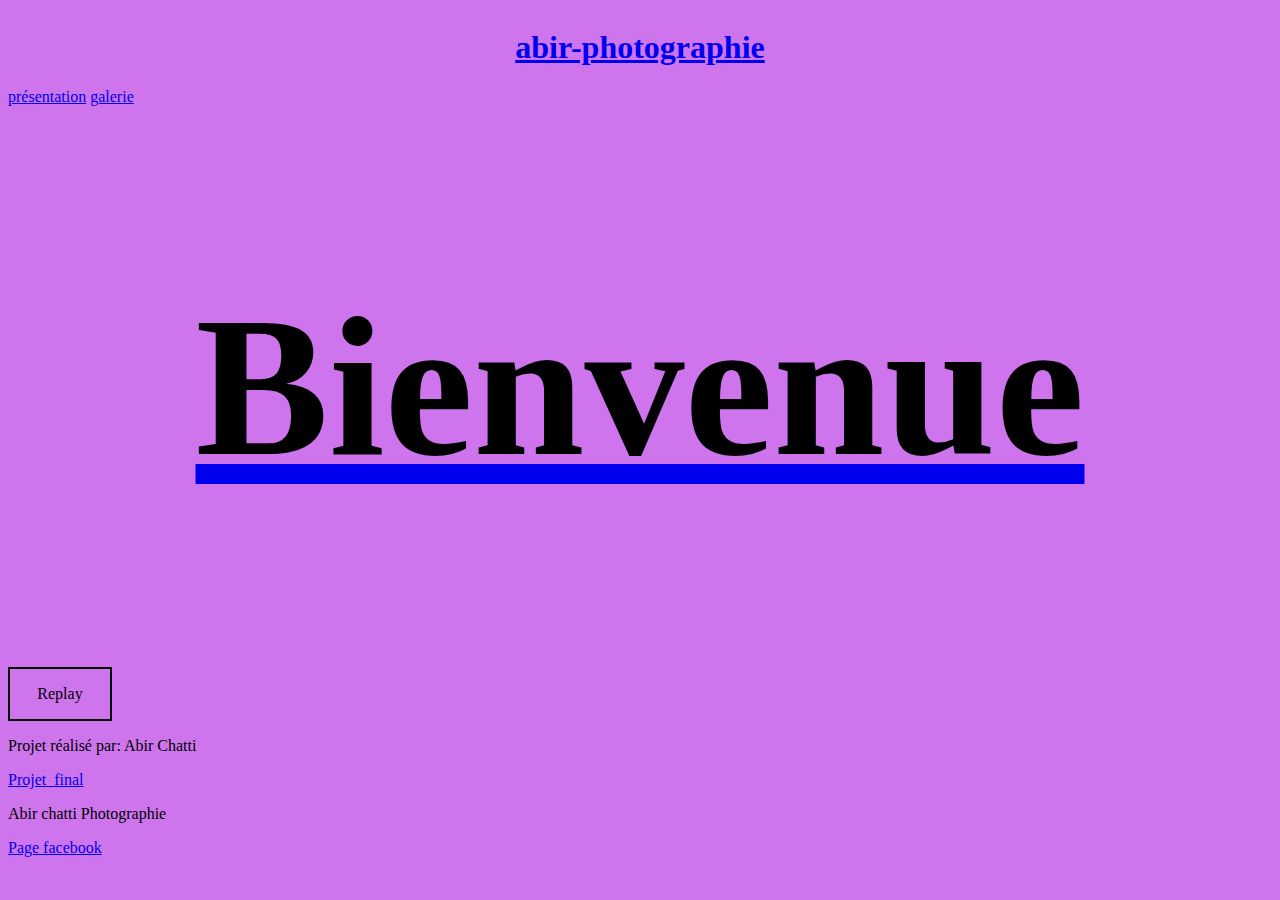
<file: projet_final/index.html>
<!DOCTYPE html>
<html lang="en">
<head>
    <meta charset="UTF-8">
    <meta http-equiv="X-UA-Compatible" content="IE=edge">
    <meta name="viewport" content="width=device-width, initial-scale=1.0">
    <title>accueil</title>
    <link rel="stylesheet" href="feuilles_css/style.css">
</head>
<body class="page-accueil">  

</div>
    <header>
       <a href="index.html">
           <div class="bouton">
        <h1 class="abir-photographie">abir-photographie </h1> </div>
    
    </a>   
    <a href="presentation.html"> présentation</a>
    <a href="galerie.html">galerie</a>
    </header>
    <sectionc class="section-accueil" >
<a href="galerie.html">
        <div class="wrapper-animation">
            <h2 class="hello transparance ">Bienvenue</h2>
        </div></a>
        <div class="wrapper-bouton">
            <div class="bouton replay">Replay</div>
        </div>
    
    </section>

    <footer><p>Projet réalisé par: Abir Chatti </p>
        <a href="https://github.com/bellachatti/JournalDeBordAbir">Projet_final</a>


<p> Abir chatti Photographie</p>

      
<a href="https://www.facebook.com/Air.Chatti.Photographie"  >Page facebook</a>
    </footer> 


</body>
<script src="Js /java.js"></script>
</html>
</file>
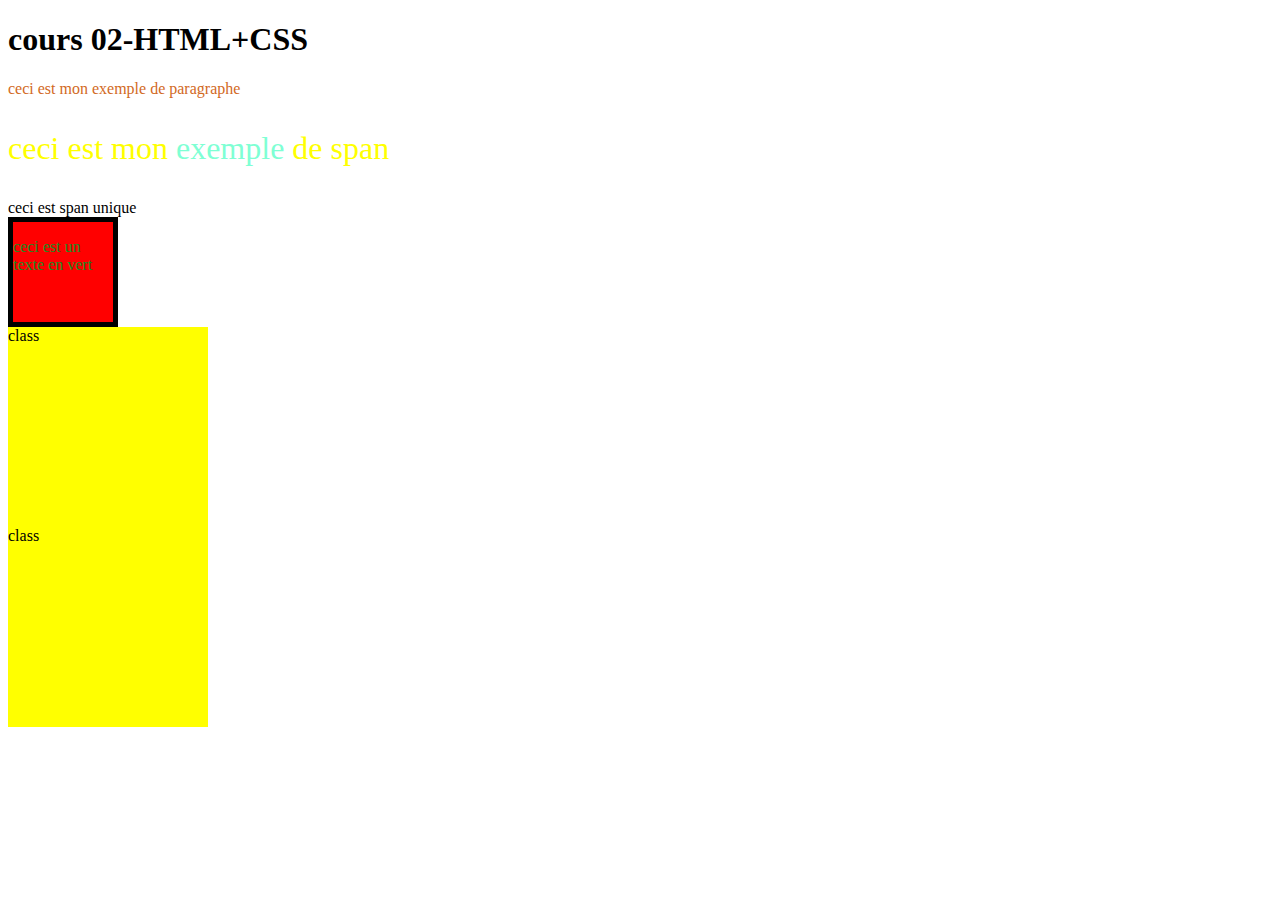
<file: cours2/html+css.html>
<!DOCTYPE html>
<html lang="en">
<head>
    <meta charset="UTF-8">
    <meta http-equiv="X-UA-Compatible" content="IE=edge">
    <meta name="viewport" content="width=device-width, initial-scale=1.0">
    <title>Document</title>

<link rel="stylesheet" href="abir.css">
<body>
    
</body>
</html>
<h1>cours 02-HTML+CSS</h1>
<p class="exemple" > ceci est mon exemple de paragraphe </p>
<p id= "monId">ceci est mon <span>exemple </span> de span </p>

<span>ceci est span unique </span>






<div class="class_01"> <p>ceci est un texte en  vert</p> </div>

<div class="deux">class</div>
<div class="deux">class</div>
</file>
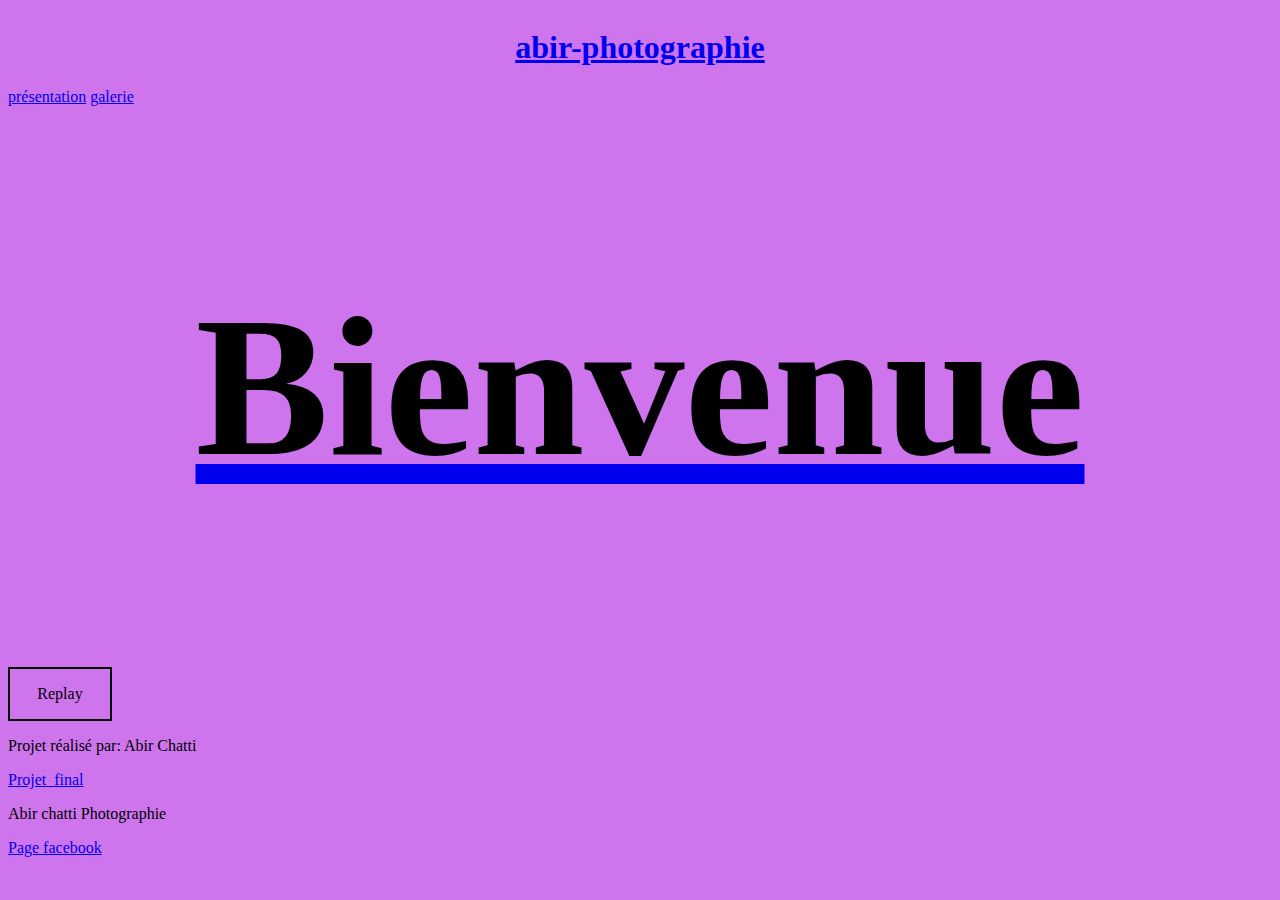
<file: projet_final/_index.html>
<!DOCTYPE html>
<html lang="en">
<head>
    <meta charset="UTF-8">
    <meta http-equiv="X-UA-Compatible" content="IE=edge">
    <meta name="viewport" content="width=device-width, initial-scale=1.0">
    <title>accueil</title>
    <link rel="stylesheet" href="feuilles_css/style.css">
</head>
<body class="page-accueil">  

</div>
    <header>
       <a href="_index.html">
           <div class="bouton">
        <h1 class="abir-photographie">abir-photographie </h1> </div>
    
    </a>   
    <a href="presentation.html"> présentation</a>
    <a href="galerie.html">galerie</a>
    </header>
    <sectionc class="section-accueil" >
<a href="galerie.html">
        <div class="wrapper-animation">
            <h2 class="hello transparance ">Bienvenue</h2>
        </div></a>
        <div class="wrapper-bouton">
            <div class="bouton replay">Replay</div>
        </div>
    
    </section>

    <footer><p>Projet réalisé par: Abir Chatti </p>
        <a href="https://github.com/bellachatti/JournalDeBordAbir">Projet_final</a>


<p> Abir chatti Photographie</p>

      
<a href="https://www.facebook.com/Air.Chatti.Photographie"  >Page facebook</a>
    </footer> 


</body>
<script src="Js /java.js"></script>
</html>
</file>
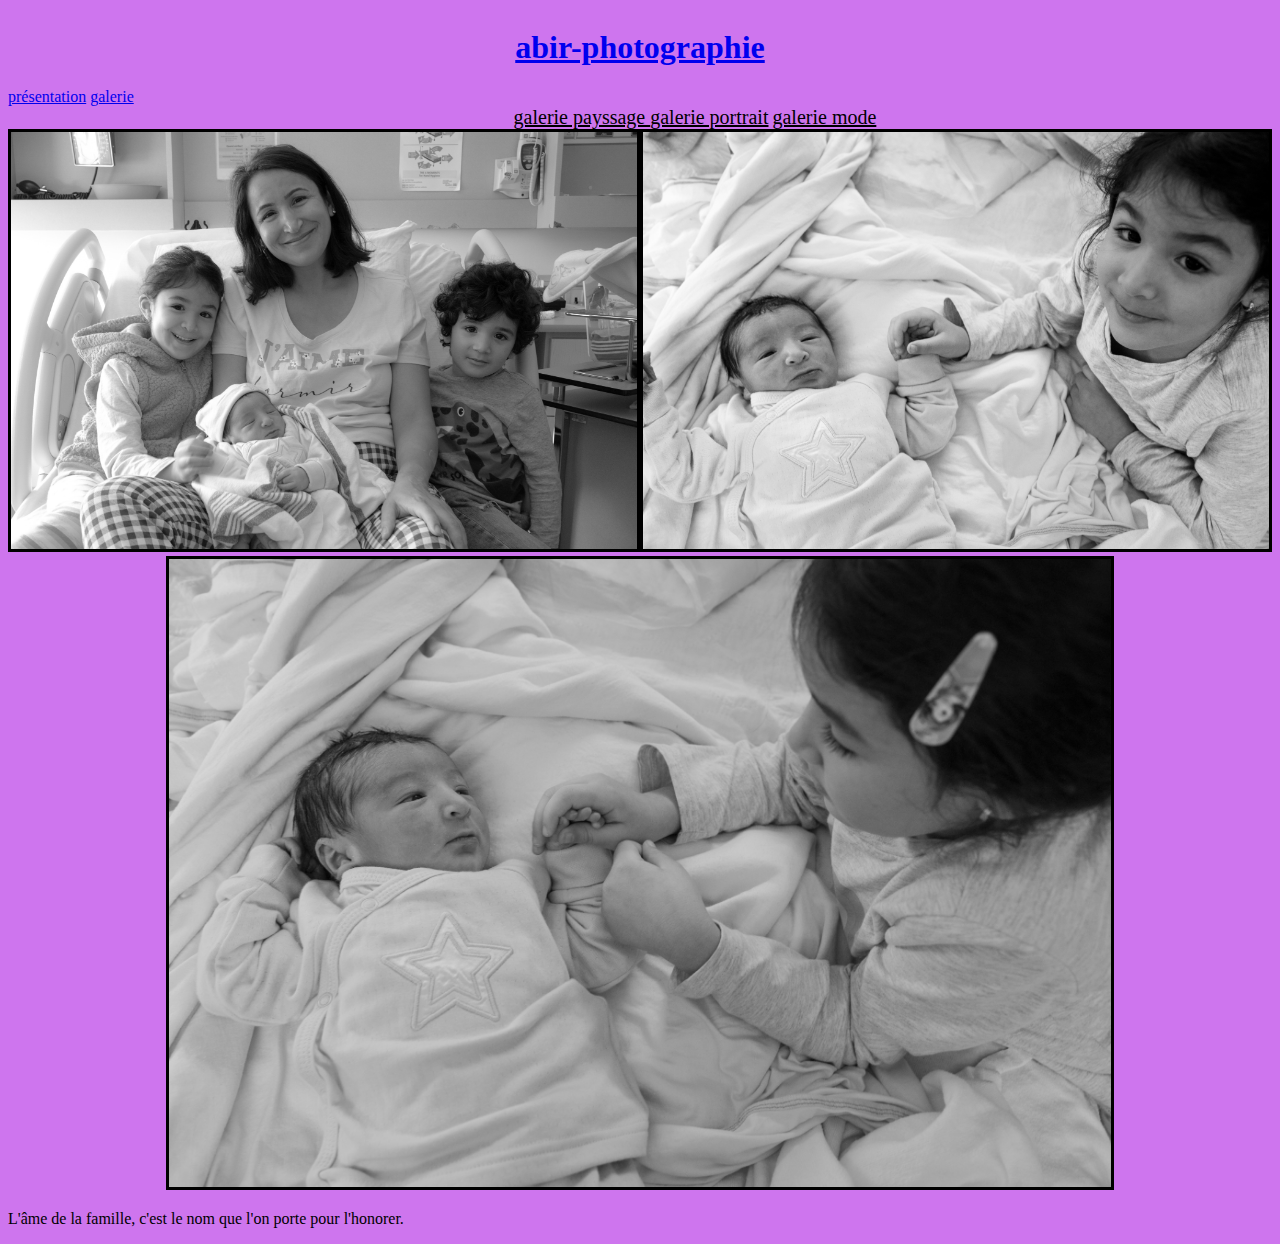
<file: projet_final/galerie-portrait.html>
<!DOCTYPE html>
<html lang="en">
<head>
    <meta charset="UTF-8">
    <meta http-equiv="X-UA-Compatible" content="IE=edge">
    <meta name="viewport" content="width=device-width, initial-scale=1.0">
    <title>galerie</title>
    <link rel="stylesheet" href="feuilles_css/style.css">
</head>
<body class="page-galerie">
    <header>
        <a href="index.html">
            <div class="bouton">
         <h1 class="abir-photographie">abir-photographie </h1> </div>
     </a> 
     <a href="presentation.html"> présentation</a>
       <a href="galerie.html">galerie</a>
    </header>
    <section>
        <a href="galerie.html" class=" lien-galerie " > galerie payssage </a>
       <a href="galerie-portrait.html" class="lien-portrait"> galerie portrait</a>
       <a href="galerie-mode.html" class="lien-mode">galerie mode</a>
       
        <div class="wrapper-portrait">
      

    
    <div class="portrait">
        <img class= "famille1"src="img/sana.jpg" alt="portrait">
    </div>

<div class="portrait">
    <img class= "famille2"src="img/sara.jpg" alt="portrait">
</div>
<div class="portrait-trois" > 
    <img class= "famille3"src="img/nanous.jpg" alt="portrait">
</div>
</div>

    </section>
    <footer><p>
        L'âme de la famille, c'est le nom que l'on porte pour l'honorer.


    </p>
        
        
    </footer>
</body>
</html>
</file>
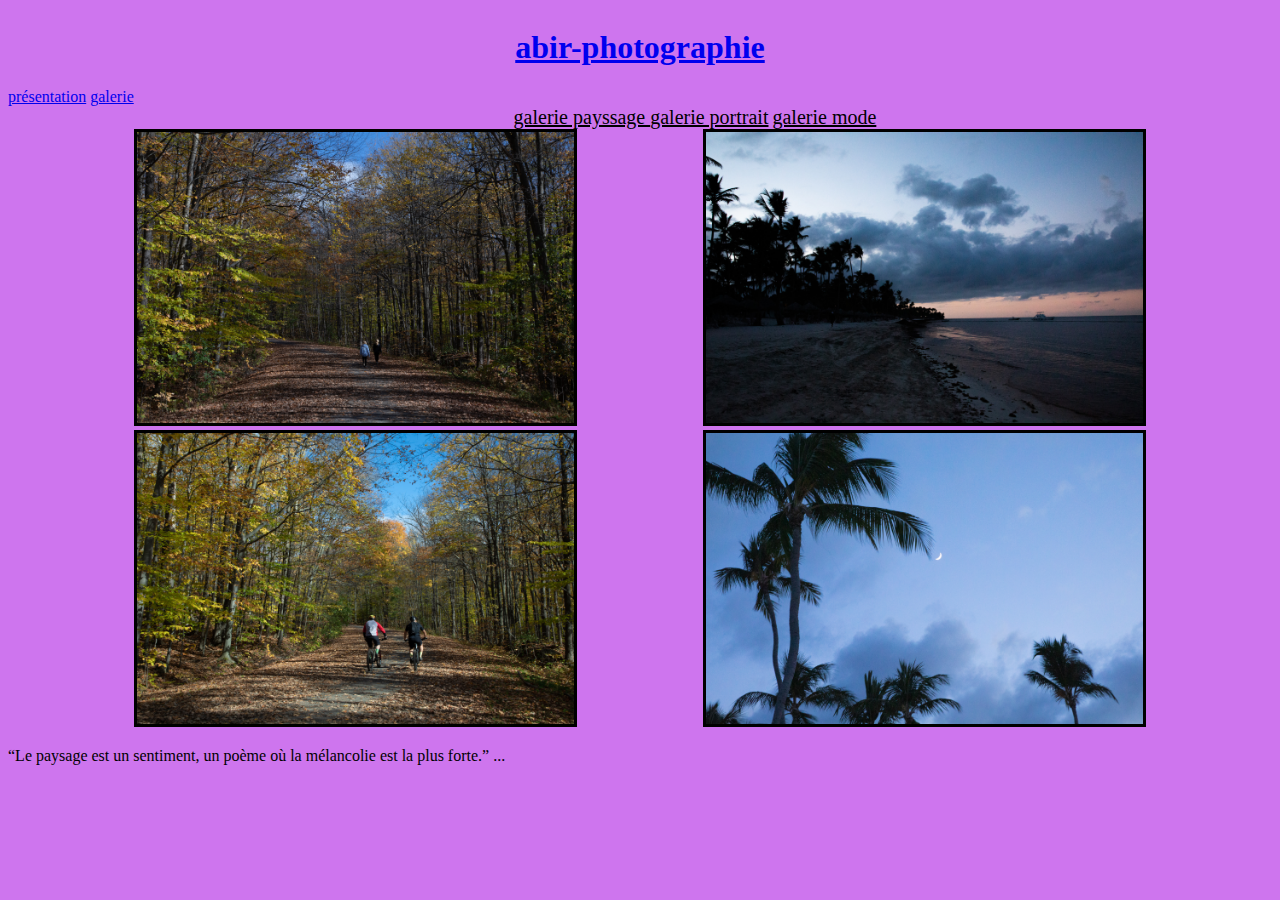
<file: projet_final/galerie.html>
<!DOCTYPE html>
<html lang="en">
<head>
    <meta charset="UTF-8">
    <meta http-equiv="X-UA-Compatible" content="IE=edge">
    <meta name="viewport" content="width=device-width, initial-scale=1.0">
    <title>galerie</title>
    <link rel="stylesheet" href="feuilles_css/style.css">
</head>
<body class="page-galerie">
    <header>
        <a href="index.html">
            <div class="bouton">
         <h1 class="abir-photographie">abir-photographie </h1> </div>
     </a> 
     <a href="presentation.html"> présentation</a>
       <a href="galerie.html">galerie</a>
    </header>
    <section>
       <a href="galerie.html" class="lien-galerie"> galerie payssage </a>


       <a href="galerie-portrait.html" class="lien-portrait"> galerie portrait</a>

       <a href="galerie-mode.html " class="lien-mode">galerie mode</a>

       
        <div class="wrapper-paysage">
         <div class="payssage">
<img class="gatineau" src="img/gatineau.jpg" alt="payssage">
</div>
<div class="payssage">
    <img class="plage" src="img/putacuna.jpg" alt="payssage">
    </div>
    <div class="payssage">
        <img class="beach" src="img/foret.jpg" alt="payssage">
        </div>
          
        <div class="payssage">
            <img class="plage2" src="img/palmtree.jpg" alt="payssage">
            
            </div>
        </div>

    </section>
    <footer><p>
        “Le paysage est un sentiment, un poème où la mélancolie est la plus forte.” ...

    </p>
        
        
    </footer>
</body>
</html>
</file>
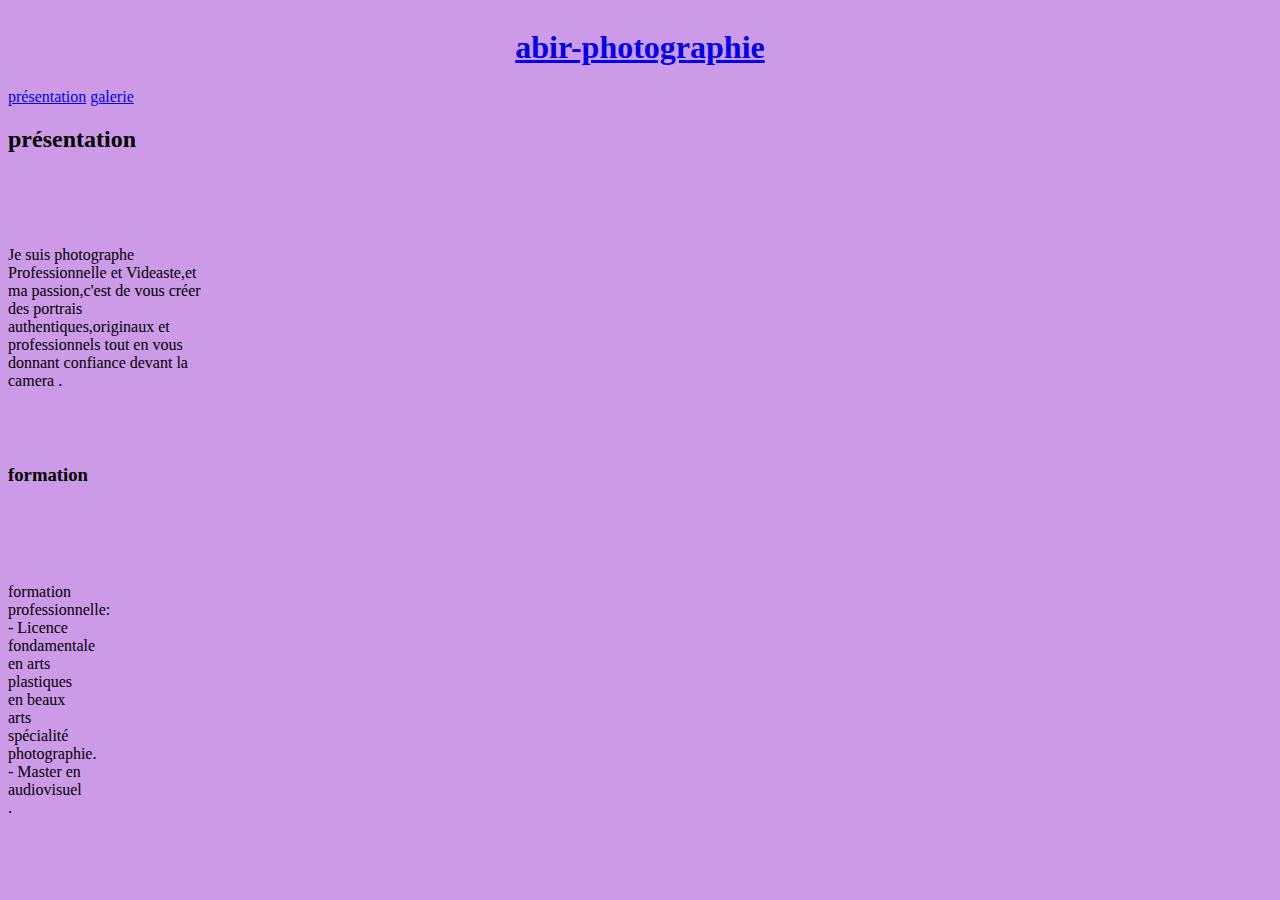
<file: projet_final/presentation.html>
<!DOCTYPE html>
<html lang="en">
<head>
    <meta charset="UTF-8">
    <meta http-equiv="X-UA-Compatible" content="IE=edge">
    <meta name="viewport" content="width=device-width, initial-scale=1.0">
    <title>présentation </title>
    <link rel="stylesheet" href="feuilles_css/style.css">
</head>
<body class="page-présentation ">

    <header>
        <a href="index.html">
            <div class="bouton">
         <h1 class="abir-photographie">abir-photographie </h1> </div>
     </a> 
       <a href="presentation.html"> présentation</a>
       <a href="galerie.html">galerie</a>
    </header>


    <section><h2 class="animation" >présentation </h2>
        <p class=" présentation ">Je suis photographe Professionnelle et Videaste,et ma passion,c'est de vous créer des portrais authentiques,originaux et professionnels
            tout en vous donnant confiance  devant la camera .
        </p>

        
        
        
    </section>
    <footer> <h3  class="formation"   > formation</h3>
        <p class="formation un">
        formation professionnelle:

- Licence fondamentale en arts plastiques  en beaux arts spécialité photographie.

- Master en audiovisuel .
</p>
    </footer> 
</body>
</html>
</file>
<file: projet_final/feuilles_css/style.css>
body{

}

.page-accueil{
    background-color:#CE75EE;

}
.page-galerie{
    background-color:#CE75EE ;

    
}
.page-présentation {
    background-color:#CC9AE6;


}

.hello{
    color: black; 
   
    font-size: 200px;

}
.section-accueil{
    display: flex;
    flex-direction: column;

}
    
.wrapper-animation{
    display: flex;
    justify-content: center;
    align-items: center;
text-decoration: none;
}

.transparance{
    animation:transparancebienvenue 3s linear forwards;

}
@keyframes transparancebienvenue {
    0%{opacity:0 ;transform: translate(-25%);}
    100%{opacity:1 ;transform: translate(0%);

    }
}

.présentation{height: 200px;
    width: 200px;
    animation: présentation 3s linear;

}

@keyframes présentation {
    0%{ transform:translate(0%)}
    100%{transform:translate(600%)}
  }



.animation{
    
    height: 100px;
    width: 200px;
animation:animation-présentation  3s linear ;
    
}
@keyframes animation-présentation {
    0%{ transform:translate(0%)}
    100%{transform:translate(600%)}
  }
  





.bouton{
    display: flex;
    justify-content: center;
    align-items: center;
    position: relative;
    

    
}
.replay{
    display: flex;
    justify-content: center;
    align-items: center;
    position: relative;
    width: 100px;
    height: 50px;
    border:2px solid black ;
}

.gatineau
{box-sizing: border-box;
    border: 3px solid black;
   width: 100%;


    
}

.wrapper-paysage{
    display: flex;
    flex-wrap: wrap;
    width: 100%;
    position: relative;
    left: 50%; 
    transform: translate(-50%);
    justify-content: space-evenly;
}
.payssage{
    flex-basis: 35%;
}
.plage{box-sizing: border-box;
    border: 3px solid black;
    
    width: 100%;    
}

.beach{box-sizing: border-box;
    border: 3px solid black;
    width: 100%;
   

}
.plage2{box-sizing: border-box;
    border: 3px solid black;
    width: 100%;


}
.wrapper-mode{  display: flex;
    flex-wrap: wrap;
    width: 100%;
    position: relative;
    left: 50%;
    transform: translate(-50%);
    justify-content: center;


    }

.mode{flex-basis: 50%;
}

.sac1{box-sizing: border-box;
    border: 3px solid black;
    width:100%;

}
.sac2{box-sizing: border-box;
    border: 3px solid black;
    width: 100%;
    
}
.sac3{box-sizing: border-box;
    border: 3px solid black;
    width: 100%;}






.wrapper-portrait{display: flex;
    flex-wrap: wrap;

    width: 100%;
    position: relative;
    left: 50%;
    transform: translate(-50%);
    justify-content: center;

}
.portrait{flex-basis: 50%;
    box-sizing: border-box;
}
.portrait-trois{
    flex-basis: 75%;
}

.famille1{box-sizing: border-box;
    border: 3px solid black;
    width: 100%;
    
}

.famille2{
    box-sizing: border-box;
    border: 3px solid black;
width: 100%; }
   



.famille3{ box-sizing: border-box;
    border: 3px solid black;
    width: 100%;
}


.formation {
    
    height: 100px;
    width:  75px;
}
.lien-galerie{
    position: relative;
    left: 40%;
font-size:20px;
color: black;

}
.lien-portrait{
    position: relative;
    left: 40%;
    Font-size:20px;
color: black;

    
}
.lien-mode{
    position: relative;
    left:40% ;
    Font-size:20px;
color: black;
}
</file>
<file: cours2/abir.css>
span{ 
    color: crimson;
}

p{
    color: darkolivegreen;
}

h1{
    color: blue;
}


p, h1, span{
    color: grey;

}
p span{
    color: aquamarine;
}
body *{
    color: black;
}
.exemple{
    color: chocolate;
}
#monId{
    color: yellow;
    font-size: xx-large;
}
.class_01{
width: 100px;
height: 100px;
background-color: red;
border-color:deepskyblue;
border:5px solid;
}

.class_01 p{
    color:forestgreen;


}
.deux {
        width: 200px;
        height: 200px;
        background-color: yellow;

     
    }
</file>
